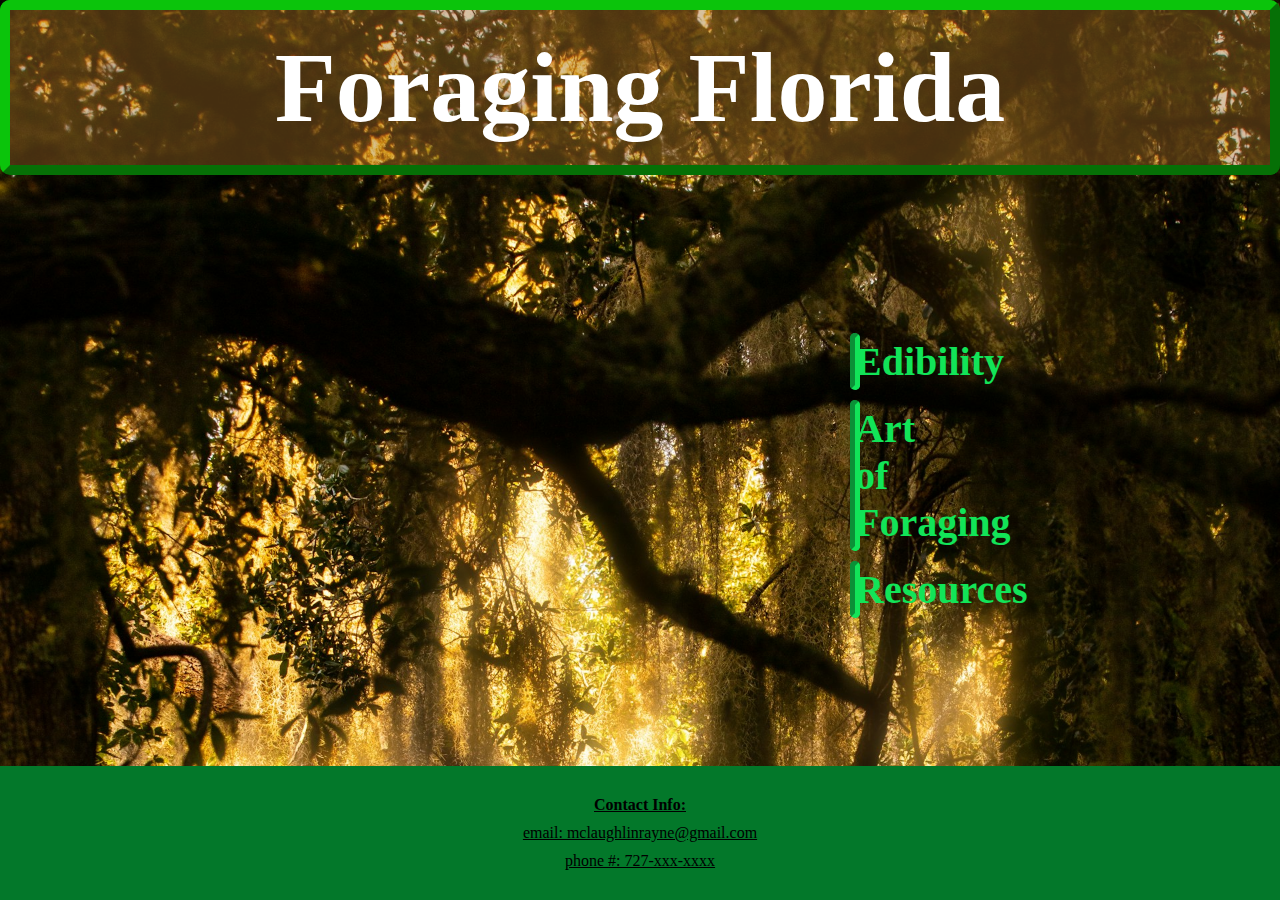
<file: index.html>
<!DOCTYPE html>
<html lang="en">

    <head>
        <meta charset="UTF-8">
        <meta http-equiv="X-UA-Compatible" content="IE=edge">
        <meta name="viewport" content="width=device-width, initial-scale=1.0">

        <title>Florida Foraging</title>

        <link rel="stylesheet" href="css/style.css">

    </head>

    <body class="home">
        <!-- Cover Content -->
        <div class="flex-container">
            <h1 class="cover-heading">Foraging Florida</h1>
        </div>

        <!-- Links -->
        <div class="flex-container">
            <div class="links">
                <p><a href="edibility.html">Edibility</a></p>
                <p><a href="artoforaging.html">Art of Foraging</a></p>
                <p><a href="resources.html">Resources</a></p>
            </div>
        </div> 

        <footer class="flex-container-foot">
            
            <p><strong>Contact Info:</strong></p>
           
            <p>email: mclaughlinrayne@gmail.com</p>

            <p>phone #: 727-xxx-xxxx</p>

        </footer>

    </body>

</html>
</file>
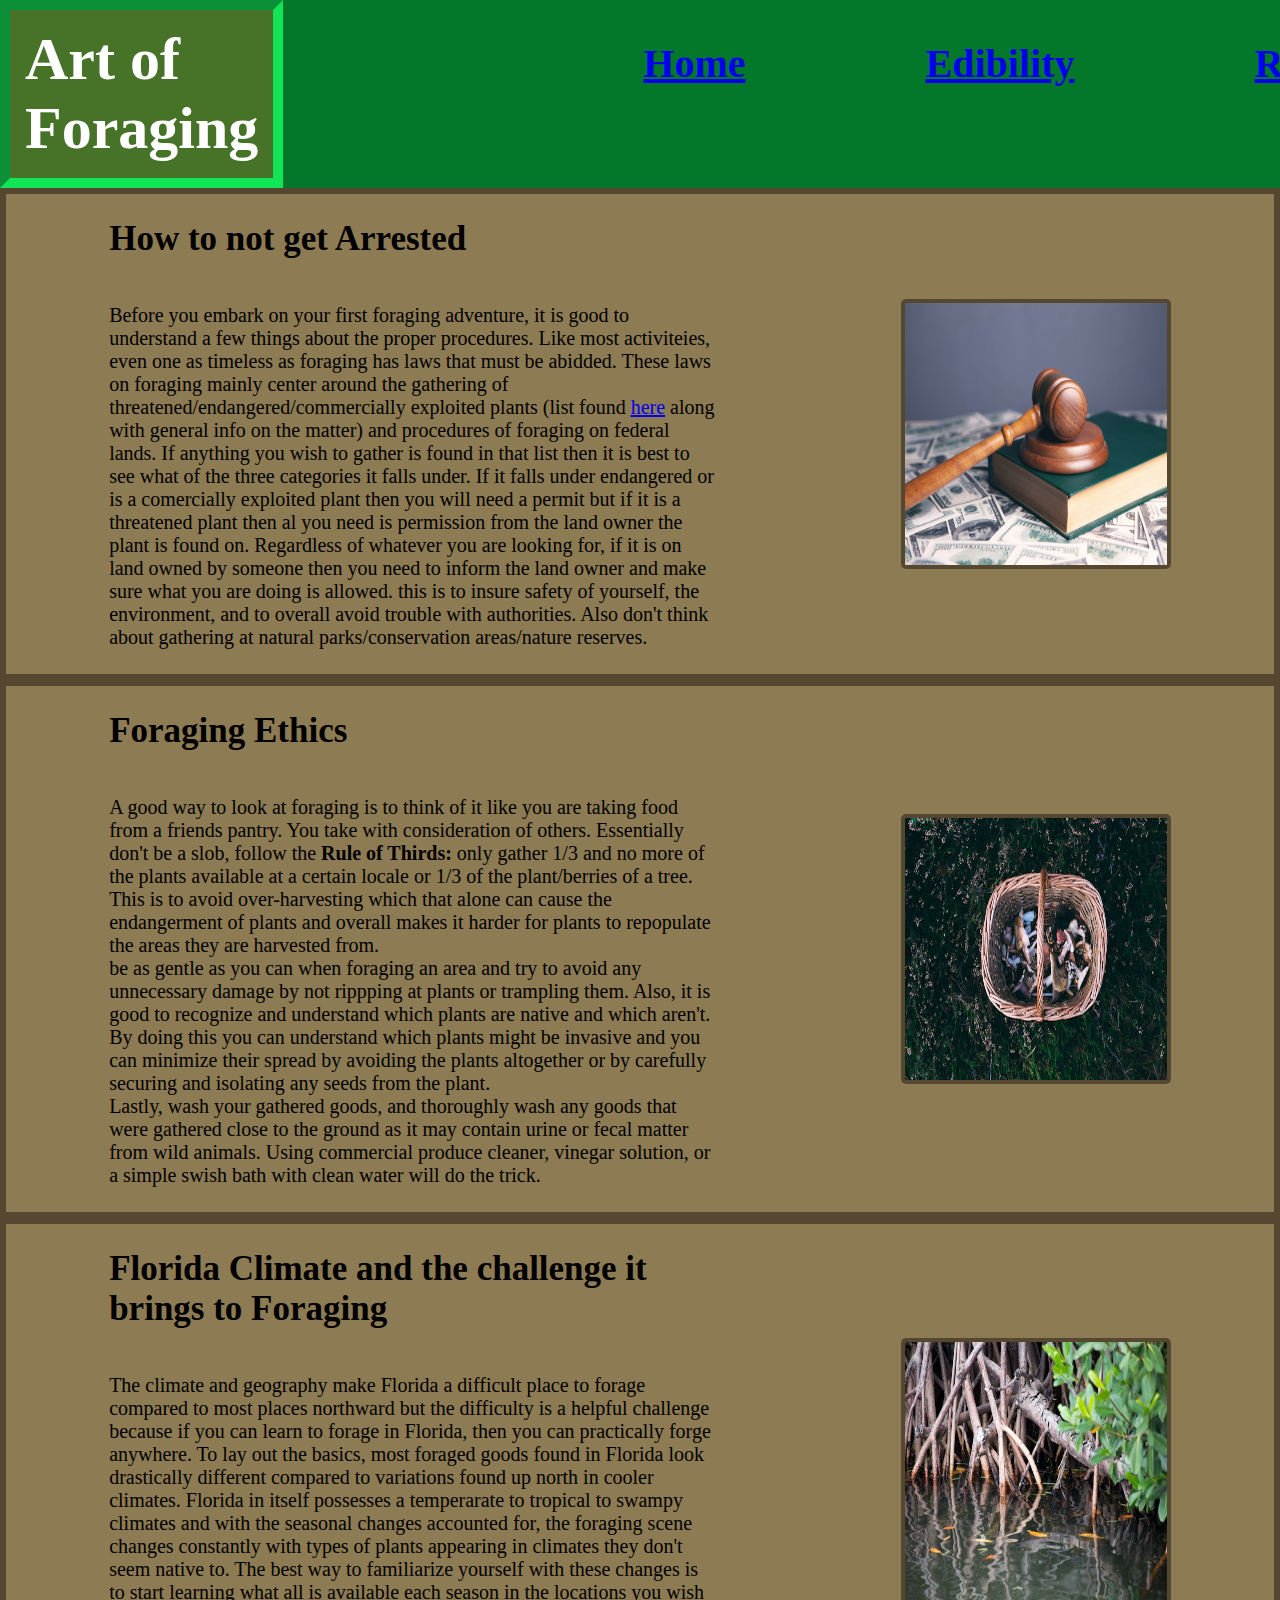
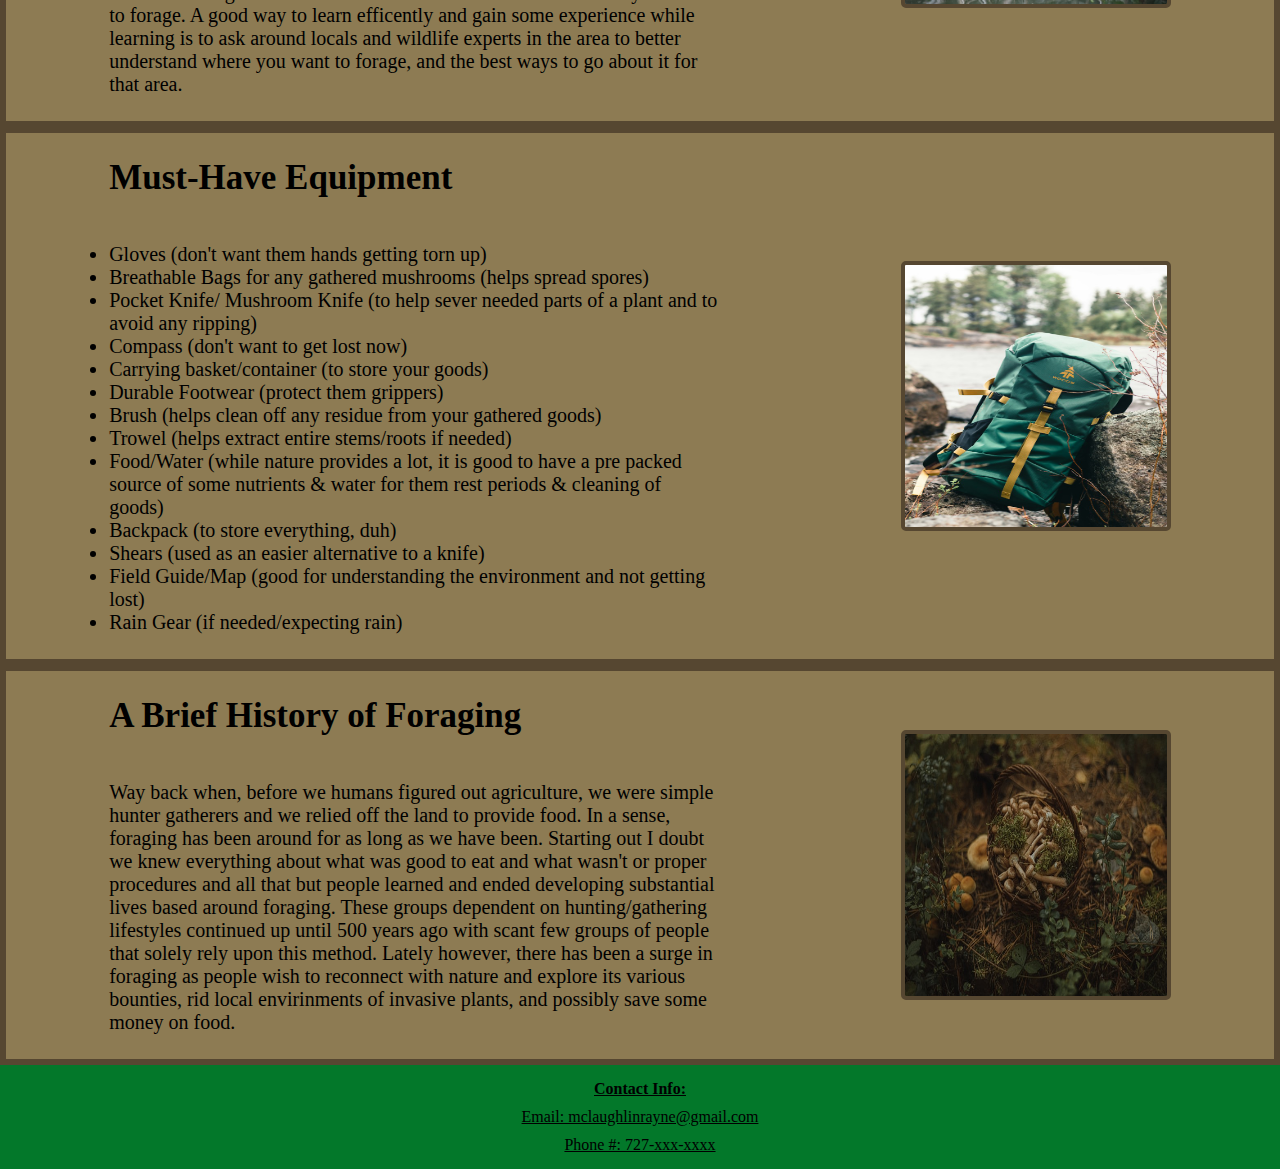
<file: artoforaging.html>
<!DOCTYPE html>
<html lang="en">
<head>
    <meta charset="UTF-8">
    <meta http-equiv="X-UA-Compatible" content="IE=edge">
    <meta name="viewport" content="width=device-width, initial-scale=1.0">
    <link rel="stylesheet" href="./css/template.css">

    <title>Art of Foraging</title>

</head>

<body class="detes">

    <nav>
        <h1 class="page-head">Art of Foraging</h1>

        <ul class="navlinks">
            <li><a href="./index.html">Home</a></li>
            <li><a href="./edibility.html">Edibility</a></li>
            <li><a href="./resources.html">Resources</a></li>
        </ul>

    </nav>

    <div class="container flex">
        <div class="content-a">
            <p class="head">How to not get Arrested</p>
            <p class="content">Before you embark on your first foraging adventure, it is good to understand a few things about the proper procedures. Like most activiteies, even one as timeless as foraging has laws that must be abidded. These laws on foraging mainly center around the gathering of threatened/endangered/commercially exploited plants (list found <a href="https://www.fdacs.gov/Consumer-Resources/Protect-Our-Environment/Botany/Florida-s-Endangered-Plants/Endangered-Threatened-and-Commercially-Exploited-Plants-of-Florida" target="_blank">here</a> along with general info on the matter) and procedures of foraging on federal lands. If anything you wish to gather is found in that list then it is best to see what of the three categories it falls under. If it falls under endangered or is a comercially exploited plant then you will need a permit but if it is a threatened plant then al you need is permission from the land owner the plant is found on. Regardless of whatever you are looking for, if it is on land owned by someone then you need to inform the land owner and make sure what you are doing is allowed. this is to insure safety of yourself, the environment, and to overall avoid trouble with authorities. Also don't think about gathering at natural parks/conservation areas/nature reserves.</p>
        </div> 
        
        <img class="sun" width="250px" height="250" src="./images/sasun-bughdaryan-e11Oa3kvx4c-unsplash.jpg" alt="sun-logo"> 
    </div>

    <div class="container flex">

        <div class="content-a">
            <p class="head">Foraging Ethics</p>
            <p class="content">A good way to look at foraging is to think of it like you are taking food from a friends pantry. You take with consideration of others. Essentially don't be a slob, follow the <strong>Rule of Thirds:</strong> only gather 1/3 and no more of the plants available at a certain locale or 1/3 of the plant/berries of a tree. This is to avoid over-harvesting which that alone can cause the endangerment of plants and overall makes it harder for plants to repopulate the areas they are harvested from. <br>
            be as gentle as you can when foraging an area and try to avoid any unnecessary damage by not rippping at plants or trampling them. Also, it is good to recognize and understand which plants are native and which aren't. By doing this you can understand which plants might be invasive and you can minimize their spread by avoiding the plants altogether or by carefully securing and isolating any seeds from the plant. <br> 
            Lastly, wash your gathered goods, and thoroughly wash any goods that were gathered close to the ground as it may contain urine or fecal matter from wild animals. Using commercial produce cleaner, vinegar solution, or a simple swish bath with clean water will do the trick. </p>
        </div> 
        
        <img class="sun top-sun" width="250px" height="250" src="./images/annie-spratt-E4NQ2gey0s8-unsplash.jpg" alt="sun-logo"> 
    </div> 

    <div class="container bottom-container flex">
        <div class="content-a">
            <p class="head">Florida Climate and the challenge it brings to Foraging</p>
            <p class="content">The climate and geography make Florida a difficult place to forage compared to most places northward but the difficulty is a helpful challenge because if you can learn to forage in Florida, then you can practically forge anywhere. To lay out the basics, most foraged goods found in Florida look drastically different compared to variations found up north in cooler climates. Florida in itself possesses a temperarate to tropical to swampy climates and with the seasonal changes accounted for, the foraging scene changes constantly with types of plants appearing in climates they don't seem native to. The best way to familiarize yourself with these changes is to start learning what all is available each season in the locations you wish to forage. A good way to learn efficently and gain some experience while learning is to ask around locals and wildlife experts in the area to better understand where you want to forage, and the best ways to go about it for that area. </p>
        </div> 

        <img class="sun" width="250px" height="250" src="./images/florida-guidebook-com-2Bdln1-BtUA-unsplash.jpg" alt="sun-logo">
    </div>

    <div class="container bottom-container flex">
        <div class="content-a">
            <p class="head">Must-Have Equipment</p>
            <ul>
               <li class="content"> Gloves (don't want them hands getting torn up) </li>
               <li class="content"> Breathable Bags for any gathered mushrooms (helps spread spores) </li> 
               <li class="content"> Pocket Knife/ Mushroom Knife (to help sever needed parts of a plant and to avoid any ripping) </li> 
               <li class="content"> Compass (don't want to get lost now) </li> 
               <li class="content"> Carrying basket/container (to store your goods) </li> 
               <li class="content"> Durable Footwear (protect them grippers) </li> 
               <li class="content"> Brush (helps clean off any residue from your gathered goods) </li> 
               <li class="content"> Trowel (helps extract entire stems/roots if needed) </li> 
               <li class="content"> Food/Water (while nature provides a lot, it is good to have a pre packed source of some nutrients & water for them rest periods & cleaning of goods) </li> 
               <li class="content"> Backpack (to store everything, duh) </li> 
               <li class="content"> Shears (used as an easier alternative to a knife) </li> 
               <li class="content"> Field Guide/Map (good for understanding the environment and not getting lost) </li> 
               <li class="content"> Rain Gear (if needed/expecting rain) </li> 
            </ul>
        </div> 

        <img class="sun" width="250px" height="250" src="./images/ali-kazal-MzTTVl_trFw-unsplash.jpg" alt="sun-logo">
    </div>

    <div class="container bottom-container flex">
        <div class="content-a">
            <p class="head">A Brief History of Foraging</p>
            <p class="content">Way back when, before we humans figured out agriculture, we were simple hunter gatherers and we relied off the land to provide food. In a sense, foraging has been around for as long as we have been. Starting out I doubt we knew everything about what was good to eat and what wasn't or proper procedures and all that but people learned and ended developing substantial lives based around foraging. These groups dependent on hunting/gathering lifestyles continued up until 500 years ago with scant few groups of people that solely rely upon this method. Lately however, there has been a surge in foraging as people wish to reconnect with nature and explore its various bounties, rid local envirinments of invasive plants, and possibly save some money on food.  </p>
        </div> 

        <img class="sun" width="250px" height="250" src="./images/vasilina-sirotina-268l9I-wqC4-unsplash.jpg" alt="sun-logo">
    </div>


    <footer class="flex-container-foot">
        
        <p><strong>Contact Info:</strong></p>
       
        <p>Email: mclaughlinrayne@gmail.com</p>

        <p>Phone #: 727-xxx-xxxx</p>

    </footer>



</body>

</html>
</file>
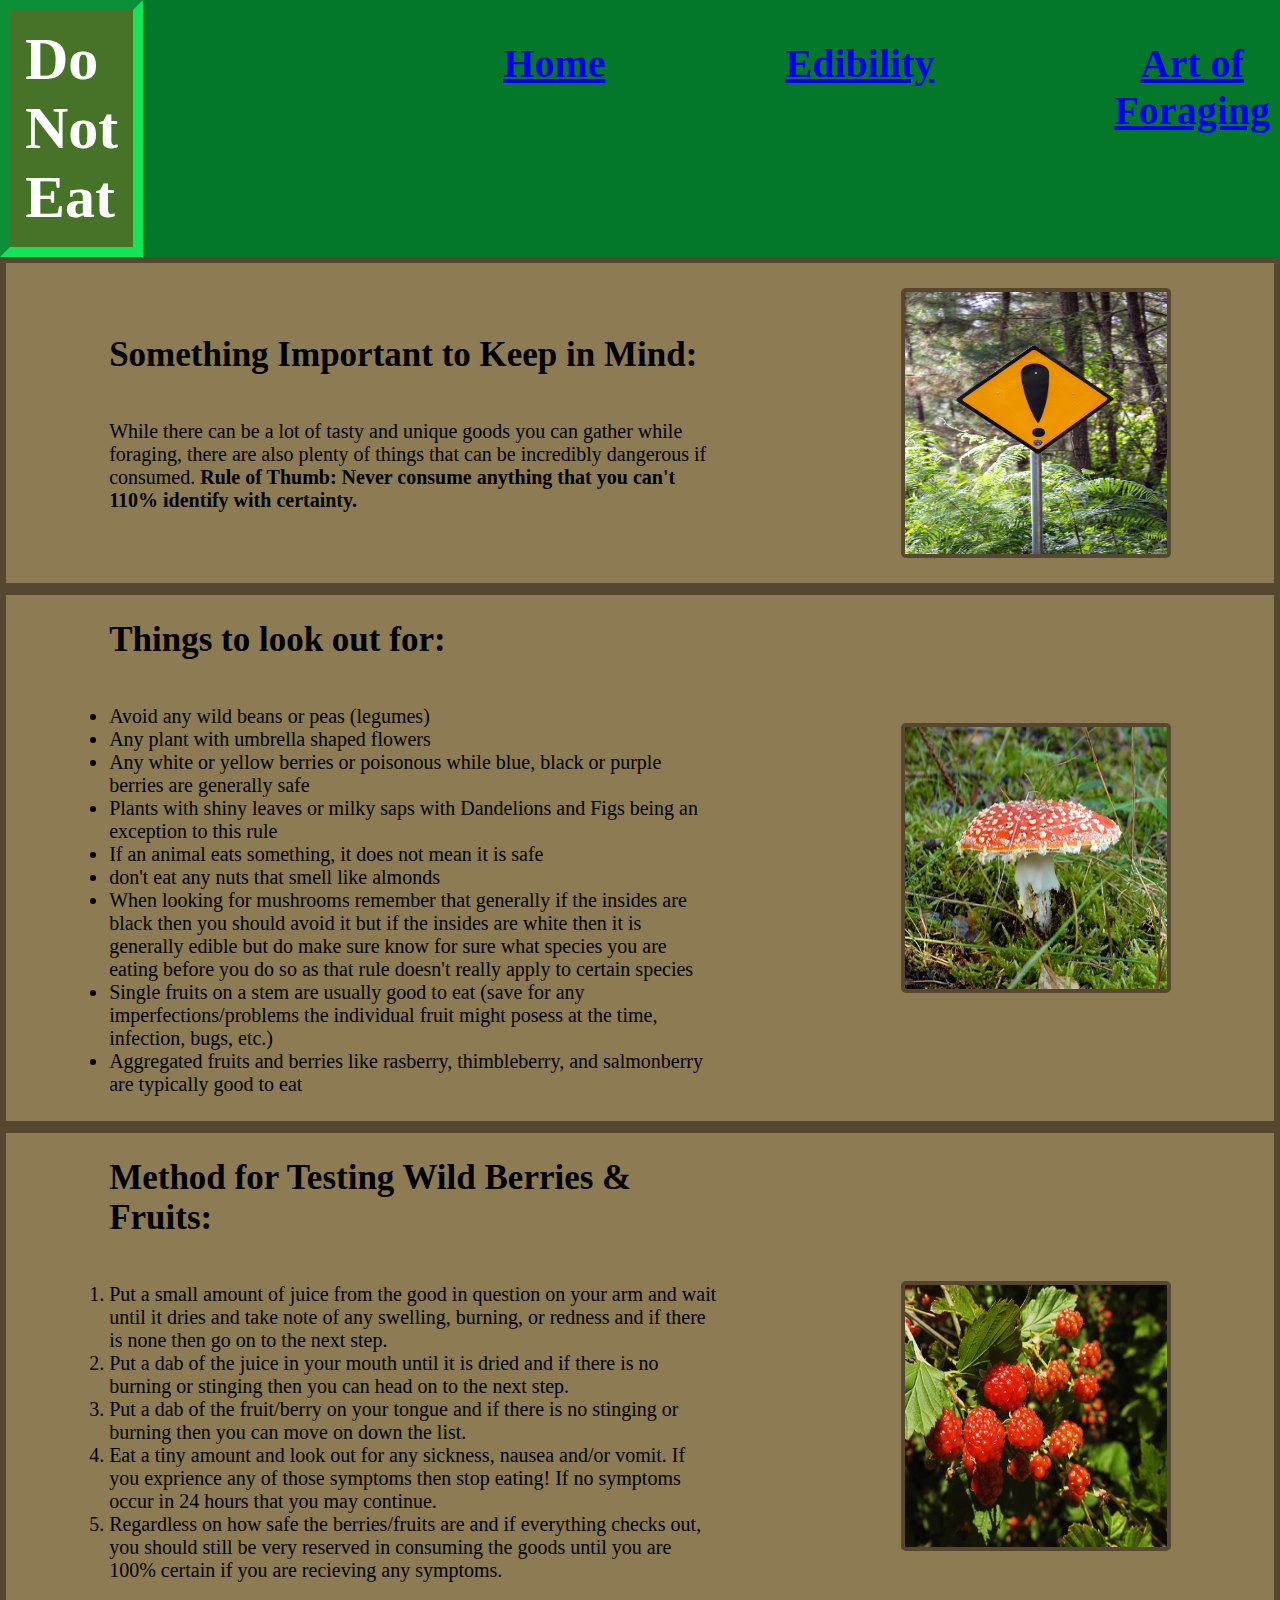
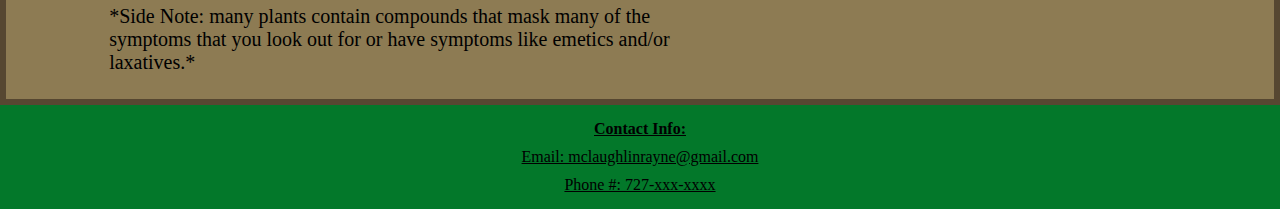
<file: do-not-eat.html>
<!DOCTYPE html>
<html lang="en">
<head>
    <meta charset="UTF-8">
    <meta http-equiv="X-UA-Compatible" content="IE=edge">
    <meta name="viewport" content="width=device-width, initial-scale=1.0">

    <link rel="stylesheet" href="./css/template.css">
    <title>Do Not Eat</title>

</head>

<body class="detes">
    
<!-- Navbar -->
<nav>
    <h1 class="page-head">Do Not Eat</h1>
    
    <ul class="navlinks">
        <li><a href="index.html">Home</a></li>
        <li><a href="edibility.html">Edibility</a></li>
        <li><a href="artoforaging.html">Art of Foraging</a></li>
    </ul>

</nav>

<div class="container flex">
    <div class="content-a">
        <p class="head">Something Important to Keep in Mind:</p>
        <p class="content">While there can be a lot of tasty and unique goods you can gather while foraging, there are also plenty of things that can be incredibly dangerous if consumed. <strong>Rule of Thumb: Never consume anything that you can't 110% identify with certainty.</strong></p>
    </div> 
    
    <img class="sun" width="250px" height="250" src="./images/muhammad-daudy-4eeG4Mn0HVY-unsplash.jpg" alt="sun-logo"> 
</div>

<div class="container flex">

    <div class="content-a">
        <p class="head">Things to look out for:</p>
        <ul>
            <li class="content">Avoid any wild beans or peas (legumes)</li>
            <li class="content">Any plant with umbrella shaped flowers</li>
            <li class="content">Any white or yellow berries or poisonous while blue, black or purple berries are generally safe</li>
            <li class="content">Plants with shiny leaves or milky saps with Dandelions and Figs being an exception to this rule</li>
            <li class="content">If an animal eats something, it does not mean it is safe</li>
            <li class="content">don't eat any nuts that smell like almonds</li>
            <li class="content">When looking for mushrooms remember that generally if the insides are black then you should avoid it but if the insides are white then it is generally edible but do make sure know for sure what species you are eating before you do so as that rule doesn't really apply to certain species</li>
            <li class="content">Single fruits on a stem are usually good to eat (save for any imperfections/problems the individual fruit might posess at the time, infection, bugs, etc.)</li>
            <li class="content">Aggregated fruits and berries like rasberry, thimbleberry, and salmonberry are typically good to eat</li>
        </ul>
    </div> 
    
    <img class="sun" width="250px" height="250" src="./images/35958574776_8f1386ee54_w.jpg" alt="sun-logo"> 
</div> 

<div class="container bottom-container flex">
    <div class="content-a">
        <p class="head">Method for Testing Wild Berries & Fruits:</p>
        <ol>
            <li class="content">Put a small amount of juice from the good in question on your arm and wait until it dries and take note of any swelling, burning, or redness and if there is none then go on to the next step.</li>
            <li class="content">Put a dab of the juice in your mouth until it is dried and if there is no burning or stinging then you can head on to the next step.</li>
            <li class="content">Put a dab of the fruit/berry on your tongue and if there is no stinging or burning then you can move on down the list.</li>
            <li class="content">Eat a tiny amount and look out for any sickness, nausea and/or vomit. If you exprience any of those symptoms then stop eating! If no symptoms occur in 24 hours that you may continue.</li>
            <li class="content">Regardless on how safe the berries/fruits are and if everything checks out, you should still be very reserved in consuming the goods until you are 100% certain if you are recieving any symptoms.</li>
        </ol>
        <p class="content"><br>*Side Note: many plants contain compounds that mask many of the symptoms that you look out for or have symptoms like emetics and/or laxatives.*</p>
    </div> 

    <img class="sun" width="250px" height="250" src="./images/28118351476_7f4dae1e52_w.jpg" alt="sun-logo">
</div>




<!-- Footer -->
<footer class="flex-container-foot">
    
    <p><strong>Contact Info:</strong></p>
   
    <p>Email: mclaughlinrayne@gmail.com</p>

    <p>Phone #: 727-xxx-xxxx</p>

</footer>

</body>

</html>
</file>
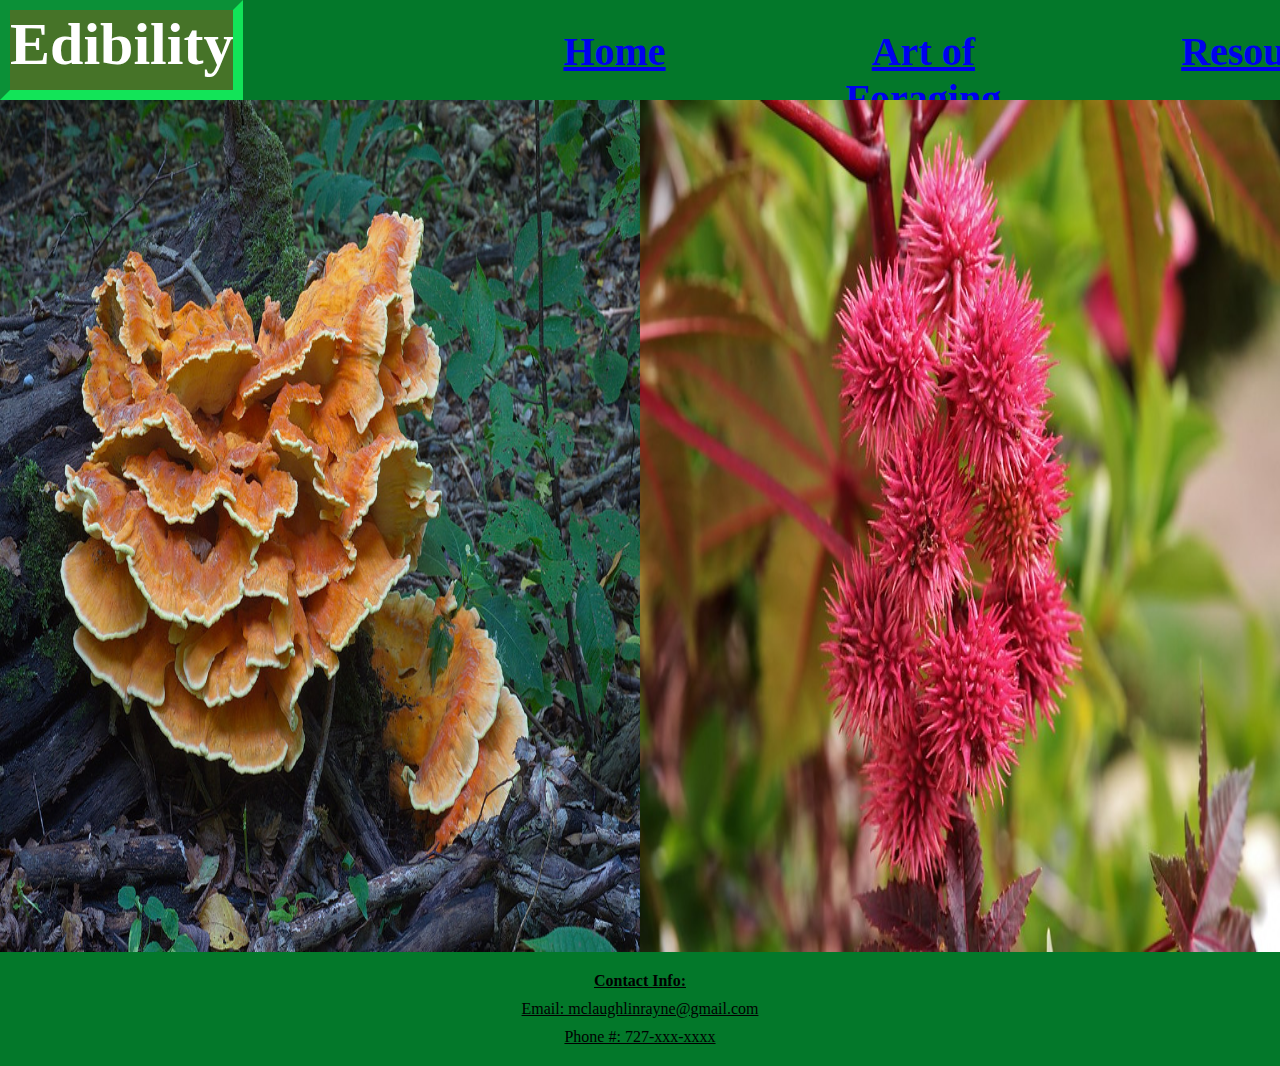
<file: edibility.html>
<!DOCTYPE html>
<html lang="en">
<head>
    <meta charset="UTF-8">
    <meta http-equiv="X-UA-Compatible" content="IE=edge">
    <meta name="viewport" content="width=device-width, initial-scale=1.0">
    <link rel="stylesheet" href="./css/edibility.css">

    <title>Edibility</title>

</head>

<body>

    <!-- Navbar -->
    <nav>
        <h1 class="page-head">Edibility</h1>
        
        <ul class="navlinks">
            <li><a href="./index.html">Home</a></li>
            <li><a href="./artoforaging.html">Art of Foraging</a></li>
            <li style="color: #fff;"><a href="./resources.html">Resources</a></li>
        </ul>

    </nav>

    <div class="grid-container">

        <a href="./good-eating.html">
        <div class="lbox">
            <img class="left-img" src="./images/chicken-of-woods.jpg" alt="Chicken of the Forest">
            <div class="l-overlay">
                <p class="l-text">Good to Eat</p>    
            </div>
        </div>
        </a>

        <a href="./do-not-eat.html">
        <div class="rbox">
            <img class="right-img" src="./images/23292595094_bb2dc4bb6a_c.jpg" alt="Castor Bean Seed Capsules">
            <div class="r-overlay">
                <p class="r-text">What not to Eat</p>
            </div>
        </div>
        </a>

    </div>

    <footer class="flex-container-foot">
            
        <p><strong>Contact Info:</strong></p>
       
        <p>Email: mclaughlinrayne@gmail.com</p>

        <p>Phone #: 727-xxx-xxxx</p>

    </footer>

</body>

</html>
</file>
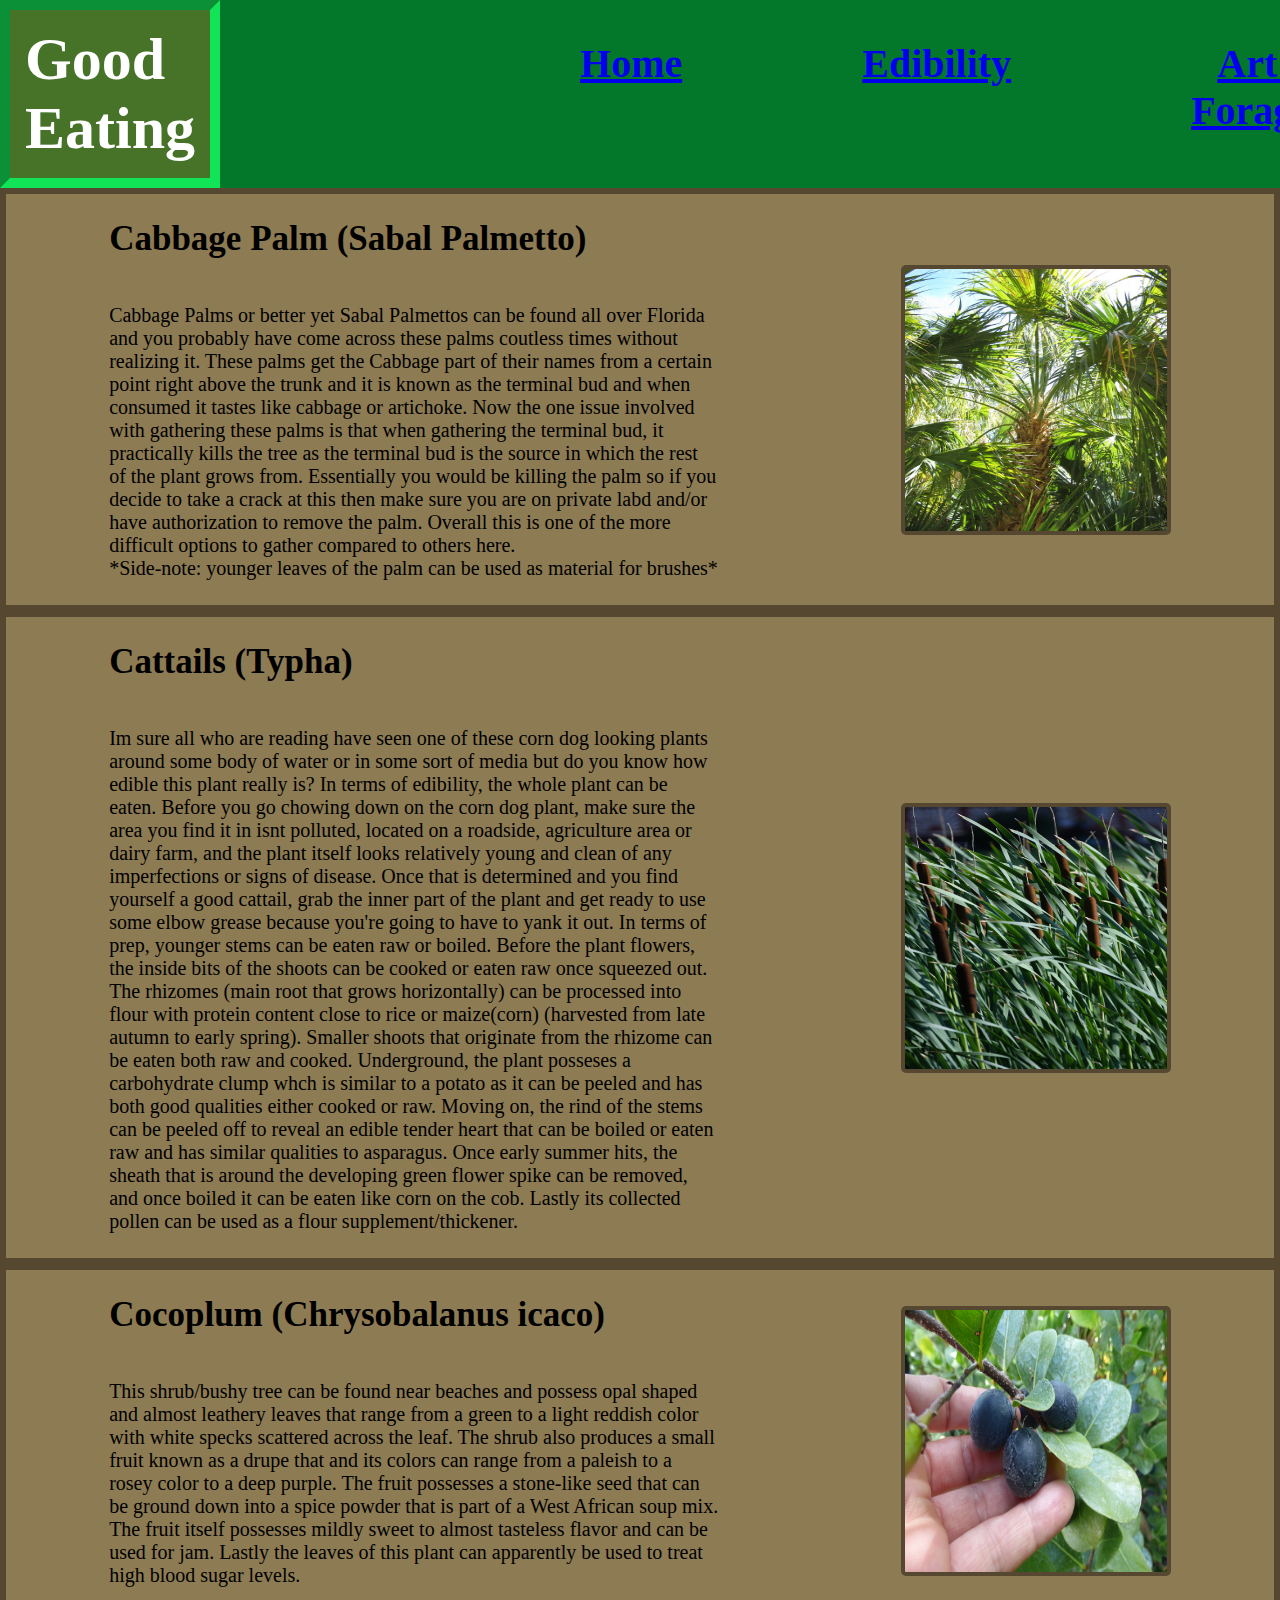
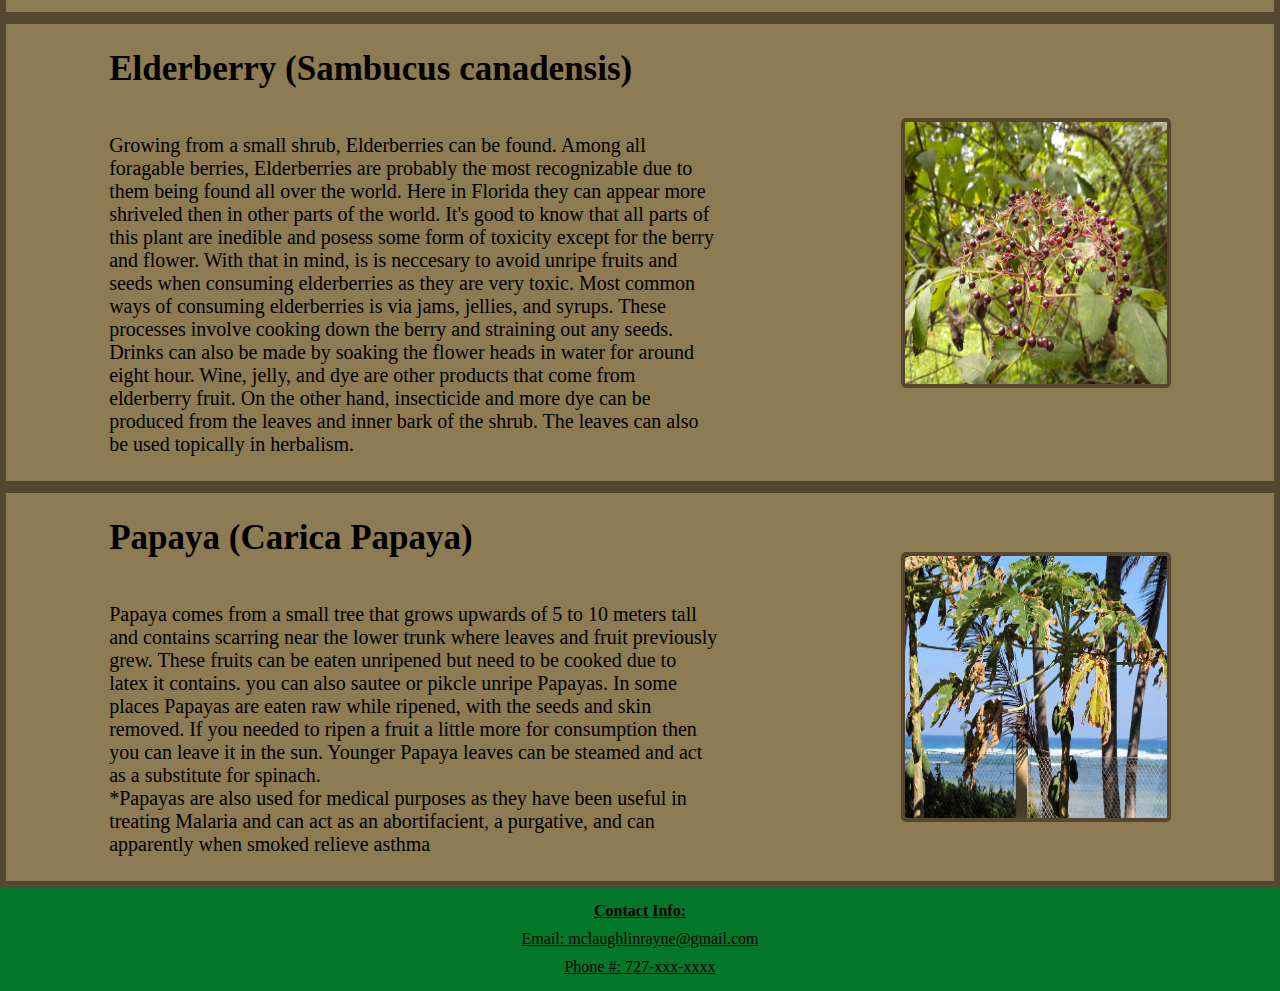
<file: good-eating.html>
<!DOCTYPE html>
<html lang="en">
<head>
    <meta charset="UTF-8">
    <meta http-equiv="X-UA-Compatible" content="IE=edge">
    <meta name="viewport" content="width=device-width, initial-scale=1.0">
    <title>Document</title>
    <link rel="stylesheet" href="./css/template.css">

</head>

<body class="detes">
    
<!-- Navbar -->
<nav>
    <h1 class="page-head">Good Eating</h1>
    
    <ul class="navlinks">
        <li><a href="index.html">Home</a></li>
        <li><a href="edibility.html">Edibility</a></li>
        <li><a href="artoforaging.html">Art of Foraging</a></li>
    </ul>

</nav>

<div class="container flex">
    <div class="content-a">
        <p class="head">Cabbage Palm (Sabal Palmetto)</p>
        <p class="content">Cabbage Palms or better yet Sabal Palmettos can be found all over Florida and you probably have come across these palms coutless times without realizing it. These palms get the Cabbage part of their names from a certain point right above the trunk and it is known as the terminal bud and when consumed it tastes like cabbage or artichoke. Now the one issue involved with gathering these palms is that when gathering the terminal bud, it practically kills the tree as the terminal bud is the source in which the rest of the plant grows from. Essentially you would be killing the palm so if you decide to take a crack at this then make sure you are on private labd and/or have authorization to remove the palm. Overall this is one of the more difficult options to gather compared to others here. <br>*Side-note: younger leaves of the palm can be used as material for brushes* </p>
    </div> 
    
    <img class="sun typha" width="250px" height="250" src="./images/5580622720_41b626ed5c_c.jpg" alt="sun-logo"> 
</div>

<div class="container flex">

    <div class="content-a">
        <p class="head">Cattails (Typha)</p>
        <p class="content">Im sure all who are reading have seen one of these corn dog looking plants around some body of water or in some sort of media but do you know how edible this plant really is? In terms of edibility, the whole plant can be eaten. Before you go chowing down on the corn dog plant, make sure the area you find it in isnt polluted, located on a roadside, agriculture area or dairy farm, and the plant itself looks relatively young and clean of any imperfections or signs of disease. Once that is determined and you find yourself a good cattail, grab the inner part of the plant and get ready to use some elbow grease because you're going to have to yank it out. In terms of prep, younger stems can be eaten raw or boiled. Before the plant flowers, the inside bits of the shoots can be cooked or eaten raw once squeezed out. The rhizomes (main root that grows horizontally) can be processed into flour with protein content close to rice or maize(corn) (harvested from late autumn to early spring). Smaller shoots that originate from the rhizome can be eaten both raw and cooked. Underground, the plant posseses a carbohydrate clump whch is similar to a potato as it can be peeled and has both good qualities either cooked or raw. Moving on, the rind of the stems can be peeled off to reveal an edible tender heart that can be boiled or eaten raw and has similar qualities to asparagus. Once early summer hits, the sheath that is around the developing green flower spike can be removed, and once boiled it can be eaten like corn on the cob. Lastly its collected pollen can be used as a flour supplement/thickener. </p>
    </div> 
    
    <img class="sun" width="250px" height="250" src="./images/chicago-cameraslinger-7seOCBjIx7I-unsplash.jpg" alt="sun-logo"> 
</div> 

<div class="container bottom-container flex">
    <div class="content-a">
        <p class="head">Cocoplum (Chrysobalanus icaco)</p>
        <p class="content">This shrub/bushy tree can be found near beaches and possess opal shaped and almost leathery leaves that range from a green to a light reddish color with white specks scattered across the leaf. The shrub also produces a small fruit known as a drupe that and its colors can range from a paleish to a rosey color to a deep purple. The fruit possesses a stone-like seed that can be ground down into a spice powder that is part of a West African soup mix. The fruit itself possesses mildly sweet to almost tasteless flavor and can be used for jam. Lastly the leaves of this plant can apparently be used to treat high blood sugar levels.</p>
    </div> 

    <img class="sun" width="250px" height="250" src="./images/29586925411_f5c41d83c8_c.jpg" alt="sun-logo">
</div>

<div class="container bottom-container flex">
    <div class="content-a">
        <p class="head">Elderberry (Sambucus canadensis)</p>
        <p class="content">Growing from a small shrub, Elderberries can be found. Among all foragable berries, Elderberries are probably the most recognizable due to them being found all over the world. Here in Florida they can appear more shriveled then in other parts of the world. It's good to know that all parts of this plant are inedible and posess some form of toxicity except for the berry and flower. With that in mind, is is neccesary to avoid unripe fruits and seeds when consuming elderberries as they are very toxic. Most common ways of consuming elderberries is via jams, jellies, and syrups. These processes involve cooking down the berry and straining out any seeds. Drinks can also be made by soaking the flower heads in water for around eight hour. Wine, jelly, and dye are other products that come from elderberry fruit. On the other hand, insecticide and more dye can be produced from the leaves and inner bark of the shrub. The leaves can also be used topically in herbalism. </p>
    </div> 

    <img class="sun" width="250px" height="250" src="./images/4905269439_2d1f19e174_c.jpg" alt="sun-logo">
</div>

<div class="container bottom-container flex">
    <div class="content-a">
        <p class="head">Papaya (Carica Papaya)</p>
        <p class="content">Papaya comes from a small tree that grows upwards of 5 to 10 meters tall and contains scarring near the lower trunk where leaves and fruit previously grew. These fruits can be eaten unripened but need to be cooked due to latex it contains. you can also sautee or pikcle unripe Papayas. In some places Papayas are eaten raw while ripened, with the seeds and skin removed. If you needed to ripen a fruit a little more for consumption then you can leave it in the sun. Younger Papaya leaves can be steamed and act as a substitute for spinach. <br> *Papayas are also used for medical purposes as they have been useful in treating Malaria and can act as an abortifacient, a purgative, and can apparently when smoked relieve asthma </p>
    </div> 

    <img class="sun" width="250px" height="250" src="./images/52603803011_20379d04aa_c.jpg" alt="sun-logo">

</div>



<!-- Footer -->
<footer class="flex-container-foot">
    
    <p><strong>Contact Info:</strong></p>
   
    <p>Email: mclaughlinrayne@gmail.com</p>

    <p>Phone #: 727-xxx-xxxx</p>

</footer>



</body>

</html>
</file>
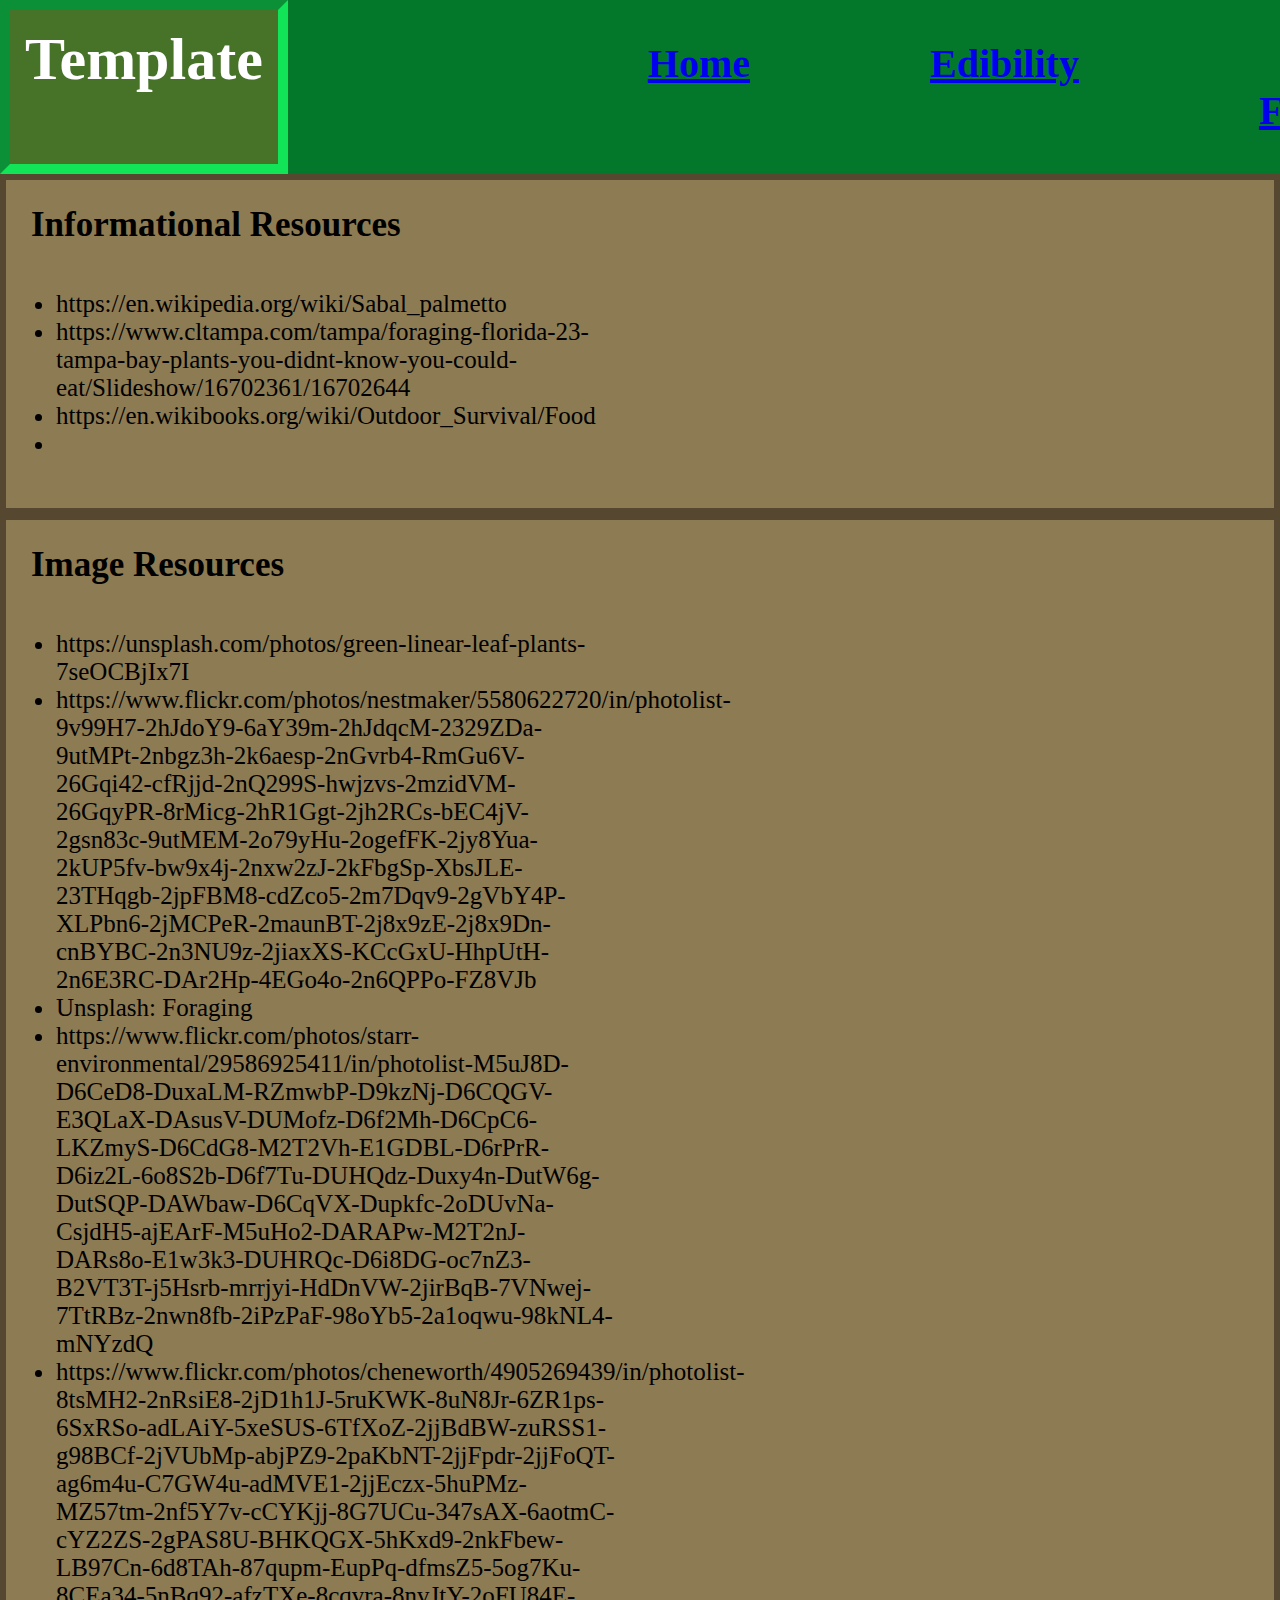
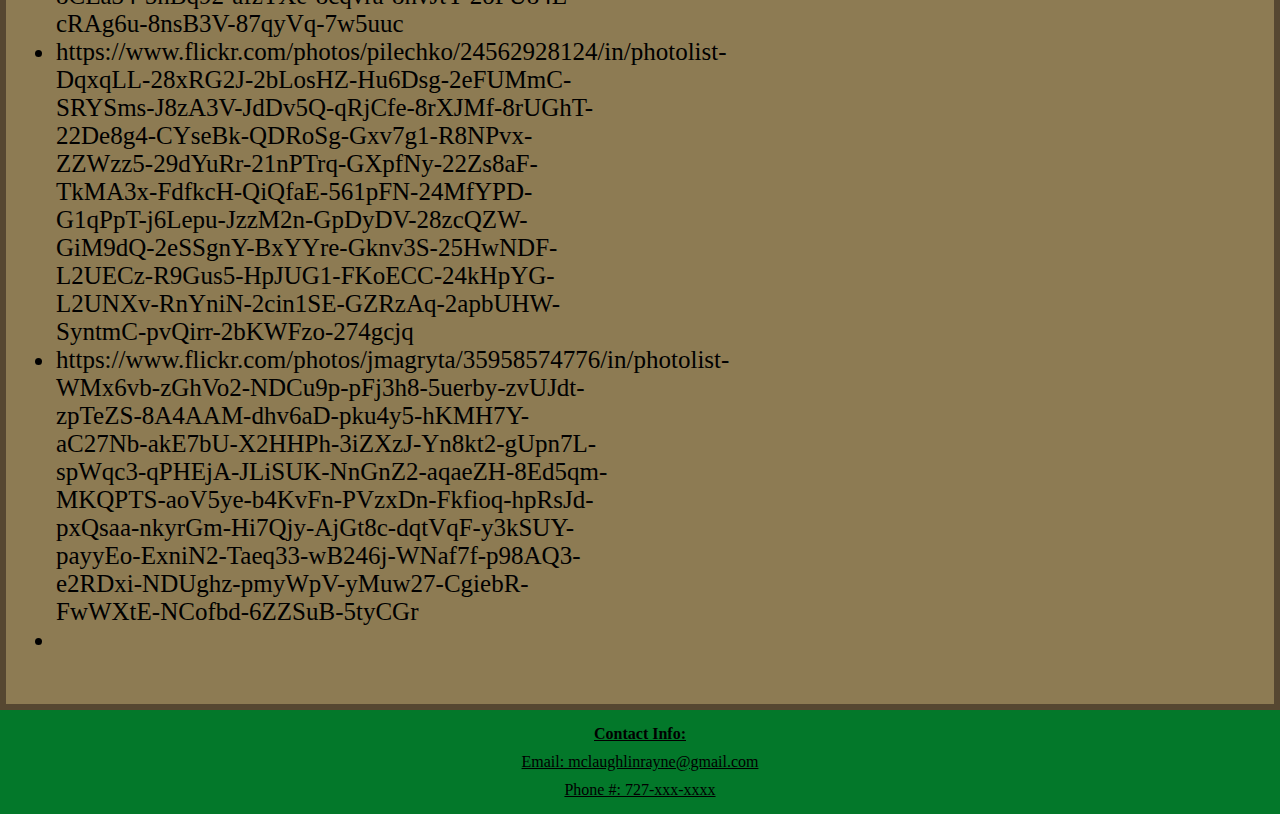
<file: resources.html>
<!DOCTYPE html>
<html lang="en">
<head>
    <meta charset="UTF-8">
    <meta http-equiv="X-UA-Compatible" content="IE=edge">
    <meta name="viewport" content="width=device-width, initial-scale=1.0">
    <link rel="stylesheet" href="./css/template.css">

    <title>Resources</title>

</head>

<body class="detes">
    
    <!-- Navbar -->
    <nav>
        <h1 class="page-head">Template</h1>
    
        <ul class="navlinks">
            <li><a href="index.html">Home</a></li>
            <li><a href="edibility.html">Edibility</a></li>
            <li><a href="artoforaging.html">Art of Foraging</a></li>
        </ul>

    </nav>

    <div class="container">
        <div class="content-a">
            <p class="head">Informational Resources</p>
            
            <ul class="resource-list">
                <li>https://en.wikipedia.org/wiki/Sabal_palmetto</li>
                <li>https://www.cltampa.com/tampa/foraging-florida-23-tampa-bay-plants-you-didnt-know-you-could-eat/Slideshow/16702361/16702644</li>
                <li>https://en.wikibooks.org/wiki/Outdoor_Survival/Food</li>
                <li></li>
            </ul>

        </div> 
     
    </div>

    <div class="container">
        <div class="content-a">
            <p class="head">Image Resources</p>
            
            <ul class="resource-list">
                <li>https://unsplash.com/photos/green-linear-leaf-plants-7seOCBjIx7I</li>
                <li>https://www.flickr.com/photos/nestmaker/5580622720/in/[base64]</li>
                <li>Unsplash: Foraging</li>
                <li>https://www.flickr.com/photos/starr-environmental/29586925411/in/[base64]</li>
                <li>https://www.flickr.com/photos/cheneworth/4905269439/in/[base64]</li>
                <li>https://www.flickr.com/photos/pilechko/24562928124/in/[base64]</li>
                <li>https://www.flickr.com/photos/jmagryta/35958574776/in/[base64]</li>
                <li></li>
            </ul>

        </div> 
     
    </div>



    <!-- Footer -->
    <footer class="flex-container-foot">
            
        <p><strong>Contact Info:</strong></p>
   
        <p>Email: mclaughlinrayne@gmail.com</p>

        <p>Phone #: 727-xxx-xxxx</p>

    </footer>

</body>

</html>
</file>
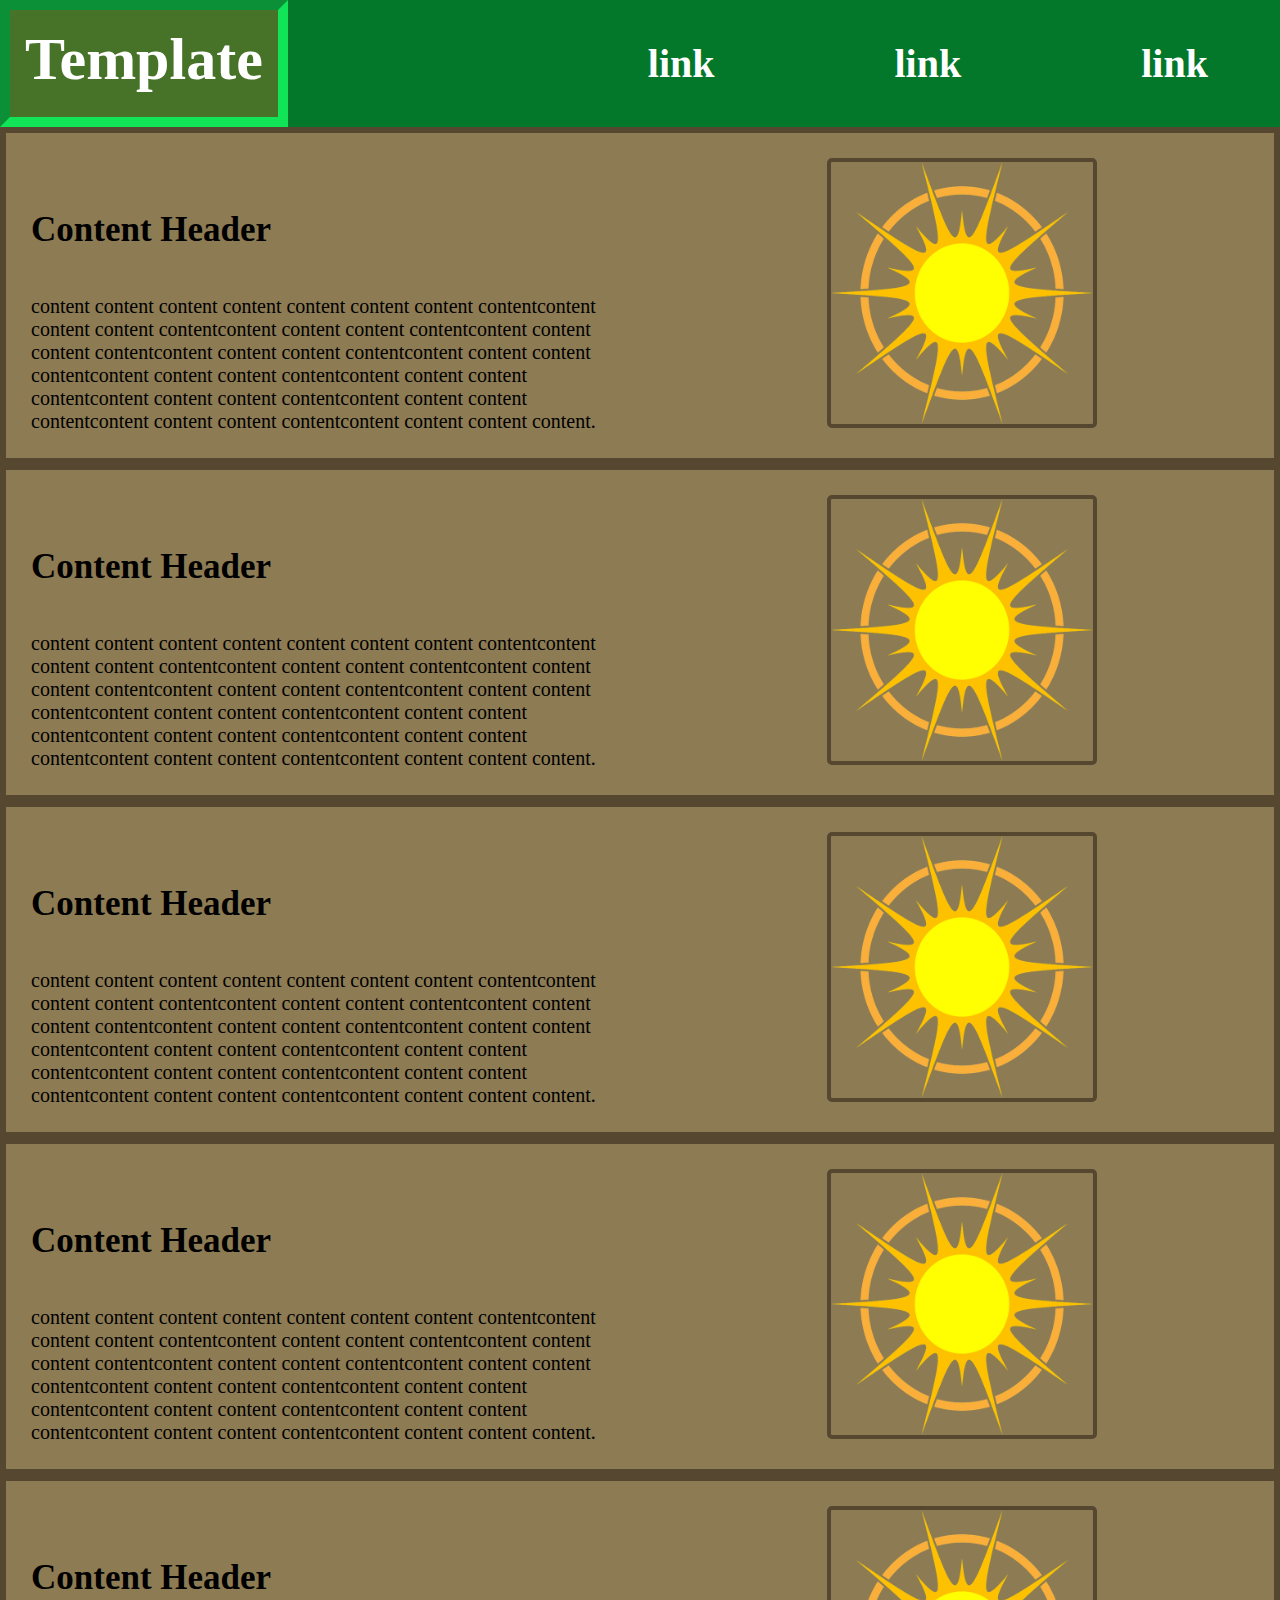
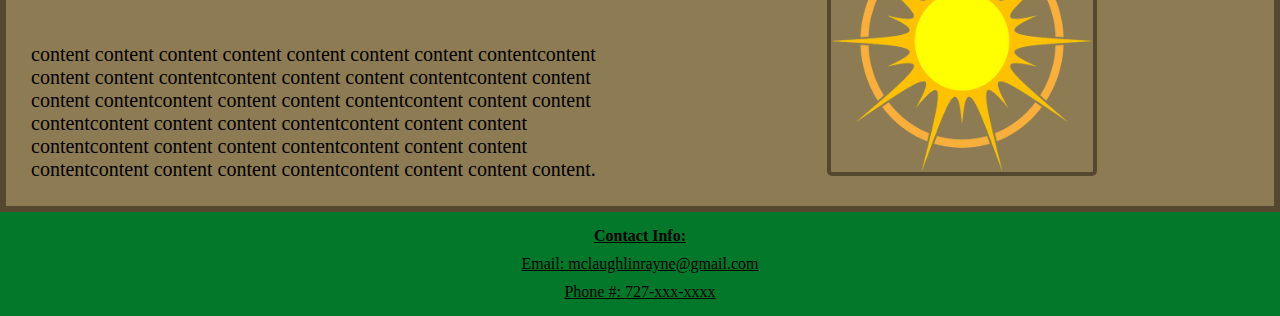
<file: template.html>
<!DOCTYPE html>
<html lang="en">
<head>

    <meta charset="UTF-8">
    <meta http-equiv="X-UA-Compatible" content="IE=edge">
    <meta name="viewport" content="width=device-width, initial-scale=1.0">

    <title>Document</title>
    <link rel="stylesheet" href="./css/template.css">

</head>
    <body class="detes">

        <!-- Navbar -->
        <nav>
            <h1 class="page-head">Template</h1>
            
            <ul class="navlinks">
                <li>link</li>
                <li>link</li>
                <li>link</li>
            </ul>

        </nav>

        <div class="container">
            <div class="content-a">
                <p class="head">Content Header</p>
                <p class="content">content content content content content content content contentcontent content content contentcontent content content contentcontent content content contentcontent content content contentcontent content content contentcontent content content contentcontent content content contentcontent content content contentcontent content content contentcontent content content contentcontent content content content.</p>
            </div> 
            
            <img class="sun" width="250px" height="250" src="./images/sun-2081062_640.png" alt="sun-logo"> 
        </div>

        <div class="container">

            <div class="content-a">
                <p class="head">Content Header</p>
                <p class="content">content content content content content content content contentcontent content content contentcontent content content contentcontent content content contentcontent content content contentcontent content content contentcontent content content contentcontent content content contentcontent content content contentcontent content content contentcontent content content contentcontent content content content.</p>
            </div> 
            
            <img class="sun" width="250px" height="250" src="./images/sun-2081062_640.png" alt="sun-logo"> 
        </div> 

        <div class="container bottom-container">
            <div class="content-a">
                <p class="head">Content Header</p>
                <p class="content">content content content content content content content contentcontent content content contentcontent content content contentcontent content content contentcontent content content contentcontent content content contentcontent content content contentcontent content content contentcontent content content contentcontent content content contentcontent content content contentcontent content content content.</p>
            </div> 

            <img class="sun" width="250px" height="250" src="./images/sun-2081062_640.png" alt="sun-logo">
        </div>

        <div class="container bottom-container">
            <div class="content-a">
                <p class="head">Content Header</p>
                <p class="content">content content content content content content content contentcontent content content contentcontent content content contentcontent content content contentcontent content content contentcontent content content contentcontent content content contentcontent content content contentcontent content content contentcontent content content contentcontent content content contentcontent content content content.</p>
            </div> 

            <img class="sun" width="250px" height="250" src="./images/sun-2081062_640.png" alt="sun-logo">
        </div>

        <div class="container bottom-container">
            <div class="content-a">
                <p class="head">Content Header</p>
                <p class="content">content content content content content content content contentcontent content content contentcontent content content contentcontent content content contentcontent content content contentcontent content content contentcontent content content contentcontent content content contentcontent content content contentcontent content content contentcontent content content contentcontent content content content.</p>
            </div> 

            <img class="sun" width="250px" height="250" src="./images/sun-2081062_640.png" alt="sun-logo">
        </div>
 

        <!-- Footer -->
        <footer class="flex-container-foot">
            
            <p><strong>Contact Info:</strong></p>
           
            <p>Email: mclaughlinrayne@gmail.com</p>

            <p>Phone #: 727-xxx-xxxx</p>

        </footer>

    </body>
</html>
</file>
<file: css/style.css>
/* Cover Img & Cover Heading */
    * {
        box-sizing: border-box;
        padding: 0;
        margin: 0;
        }

.home {
    background-image: url("../images/scenery.jpg");
    background-size: cover;
    background-repeat: repeat;
    opacity: 1;
    z-index: -1;
    align-items: center;
    margin: 0;
}

.cover-heading {
    text-align: center;
    font-size: 100px;
    font-weight: bold;
    background-color: #a56e276b;
    color: white;
    font-family: Tempus Sans ITC;
    border: 10px outset rgb(11, 196, 11);
    border-radius: 10px;
    padding: 20px 65px;
}

    /* Cover Links Styling */

.links p {
    text-align: center;
    font-size: 40px;
    font-weight: bold;
    background-color: #a56e276b;
    color: white;
    font-family: Tempus Sans ITC;
    border: 5px inset #12e458;
    border-radius: 10px;
}

.links {
    margin: 0 850px;
    
}

.flex-container .links {
    display: flex;
    justify-content: center;
    flex-direction: column;
    row-gap: 10px;
    height: 600px;
}

.links a {
    color: #12e458;
    text-decoration: none;
}

.links a:hover {
  color: #fff;
}


/* Footer */
footer {
    background-color: #03782a;
    position: fixed;
    bottom: 0;
    width: 100%;
    text-align: center;
    padding: 30px;

}

.flex-container-foot {
    display: flex;
    flex-direction: column;
    align-self: auto;
    row-gap: 10px;
    text-decoration: underline;
}

    /* Template Styling */
.detes {
    background-color: #8d7b53;
}

    /* Navbar */

nav, ul {
    background-color: #03782a;
    margin-top: 0;
    display: flex;
    

}

.page-head {
    border: 10px inset #12e458;
    background-color: #a56e276b;
    font-family: Tempus Sans ITC;
    color: #fff;
    font-size: 40px;
    list-style-type: none;
}

ul {
    list-style-type: none;
    column-gap: 160px;
    padding: 25px;
    font-size: 25px;
    color: #fff;
    font-family: Tempus Sans ITC;
    
}

nav li:hover {
    border-bottom: 2px #fff solid;
}

    /* Page Content */

.head {
    font-weight: bold;
    font-size: 35px;
    font-family: bodoni MT Regular;
}

.container {
    padding: 25px;
    margin-top: 20px;
    margin-right: 50%;
}

.container2 {
    margin-left: 50%;
}

.content {
    margin-top: 20px;
    margin-bottom: 40px;
    font-family: bodoni MT Regular;
    font-size: 20px
}
</file>
<file: css/template.css>
* {
    box-sizing: border-box;
    padding: 0;
    margin: 0;
    }

/*  */
.flex {
    display:flex;
    align-items: center;
    justify-content: center;

}

/* Footer */
footer {
    background-color: #03782a;
    width: 100%;
    text-align: center;
    padding: 15px;
}

.flex-container-foot {
    display: flex;
    flex-direction: column;
    align-self: auto;
    row-gap: 10px;
    text-decoration: underline;
}

    /* Template Styling */
.detes {
    background-color: #8d7b53;
}

    /* Navbar */

nav, ul.navlinks {
    background-color: #03782a;
    margin-top: 0;
    display: flex;
    flex-direction: row;
}

.page-head {
    border: 10px inset #12e458;
    background-color: #a56e276b;
    font-family: Tempus Sans ITC;
    color: #fff;
    font-size: 60px;
    list-style-type: none;
    padding: 15px;
}

.navlinks {
    list-style-type: none;
    column-gap: 180px;
    text-align: center;
    padding: 40px;
    font-size: 40px;
    color: #fff;
    font-family: Tempus Sans ITC;
    margin-left: 25%;
    font-weight: bold;
}

a:active {
    color: #fff;
}

a:visited {
    color: #fff;
}

    /* Page Content */

.head {
    font-weight: bold;
    font-size: 35px;
    font-family: bodoni MT Regular;
    margin-bottom: 45px;
}

div.container {
    padding: 25px;
    margin-right: 20px;
    width: 100%;
    border: 6px solid #564731;
}

.container2 {
    margin-left: 70%;
    
}

div.content-a {
    width: 50%;
    display: inline-block;
    position: relative;
}

.content {
    margin-top: 0;
    font-family: bodoni MT Regular;
    font-size: 20px;
}

img.sun {
    height: 270px;
    width: 270px;
    margin-left: 15%;
    column-gap: 50px;
    border: 4px solid #564731;
    border-radius: 5px;
}



.resource-list {
    font-size: 25px;
    margin: 25px;
}
</file>
<file: css/edibility.css>
* {
    box-sizing: border-box;
    padding: 0;
    margin: 0;
 }
    


    /* Navbar */

nav {
    height: 100px;
}

nav, ul {
    background-color: #03782a;
    margin-top: 0;
    display: flex;
    flex-direction: row;
}

.page-head {
    border: 10px inset #12e458;
    background-color: #a56e276b;
    font-family: Tempus Sans ITC;
    color: #fff;
    font-size: 60px;
    list-style-type: none;
}

.navlinks {
    list-style-type: none;
    column-gap: 180px;
    text-align:center;
    font-size: 40px;
    color: #fff;
    font-family: Tempus Sans ITC;
    margin-left: 25%;
    margin-top: 28px;
    font-weight: bold;
}

nav li:hover {
    color: #fff;
}
a:active {
    color: #fff;
}

a:visited {
    color: #fff;
}

    /* Page */
.grid-container {
    display: grid;
    grid-template-columns: repeat(2, 1fr);
}

.grid-container img {
    height: 100%;
    width: 100%;
    min-height: 852px;
}

.lbox {
    position: relative;
}

.left-img {
    display: block;
    width: 100%;
    height: auto;
}

.l-overlay {
    position: absolute;
    bottom: 0;
    left: 0;
    right: 0;
    background-color: #03782a;
    overflow: hidden;
    width: 0;
    height: 100%;
    transition: .5s ease;
    opacity: .5;
}

.lbox:hover .l-overlay {
    width: 100%;
}

.l-text {
    white-space: nowrap;
    font-family: Tempus Sans ITC;
    opacity: 1;
    color: #fff;
    font-size: 100px;
    text-align: center;
    position: absolute;
    overflow: hidden;
    top: 40%;
    left: 25%;

    transform: translate (-50%, -50%);
    -ms-transform: translate(-50%, -50%);
}

.rbox{
    position: relative;
}

.right-img {
    display: block;
    width: 100%;
    height: auto;
}

.r-overlay {
    position: absolute;
    bottom: 0;
    left: 100%;
    right: 0;
    background-color: #03782a;
    overflow: hidden;
    width: 0;
    height: 100%;
    transition: .5s ease;
    opacity: .5;
}

.rbox:hover .r-overlay {
    width: 100%;
    left: 0;
}

.r-text {
    white-space: nowrap;
    color: #fff;
    font-family: Tempus Sans ITC;
    font-size: 100px;
    text-align: center;
    position: absolute;
    overflow: hidden;
    top: 45%;
    left: 55%;
    transform: translate(-50%, -50%);
    -ms-transform: translate(-50%, -50%);
}

    /* Footer */
footer {
    background-color: #03782a;
    width: 100%;
    text-align: center;
    padding: 20px;
}

.flex-container-foot {
    display: flex;
    flex-direction: column;
    align-self: auto;
    row-gap: 10px;
    text-decoration: underline;
}
</file>
